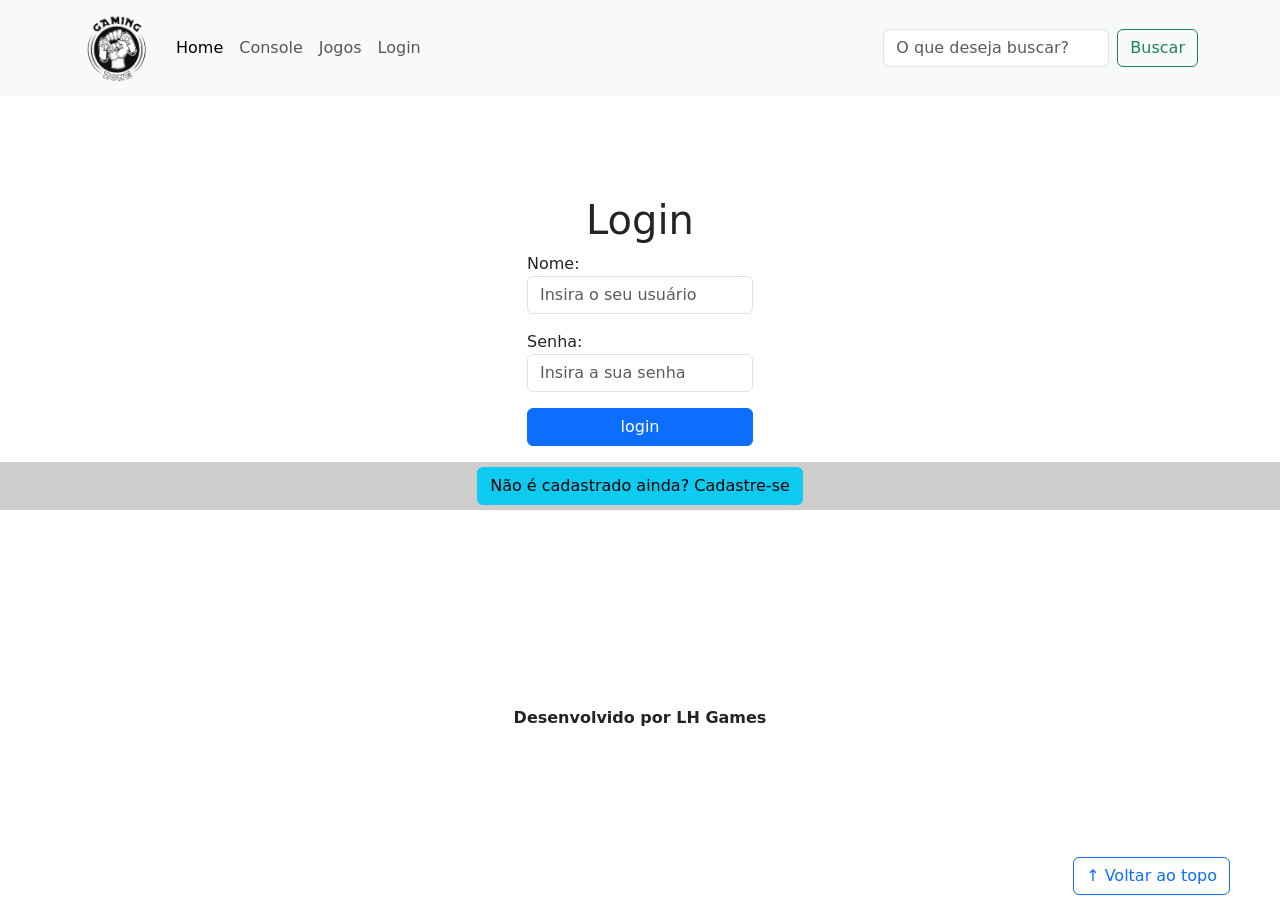
<file: atividadeCFE - inicial para atividade/login.html>
<!DOCTYPE html>
<html lang="pt-br">

<head>
    <meta charset="UTF-8">
    <meta http-equiv="X-UA-Compatible" content="IE=edge">
    <meta name="viewport" content="width=device-width, initial-scale=1.0">
    <title>LH Games - login</title>
    <link href="https://cdn.jsdelivr.net/npm/bootstrap@5.2.2/dist/css/bootstrap.min.css" rel="stylesheet"
        integrity="sha384-Zenh87qX5JnK2Jl0vWa8Ck2rdkQ2Bzep5IDxbcnCeuOxjzrPF/et3URy9Bv1WTRi" crossorigin="anonymous">
    <link rel="stylesheet" href="css/estilo.css">
</head>

<body>
    <header>
        <nav class="navbar navbar-expand-lg bg-body-tertiary">
  <div class="container">
    <a class="navbar-brand" href="index.html"><img src="img/logo.png" alt="Logo"></a>
    <button class="navbar-toggler" type="button" data-bs-toggle="collapse" data-bs-target="#navbarSupportedContent" aria-controls="navbarSupportedContent" aria-expanded="false" aria-label="Toggle navigation">
      <span class="navbar-toggler-icon"></span>
    </button>
    <div class="collapse navbar-collapse" id="navbarSupportedContent">
      <ul class="navbar-nav me-auto mb-2 mb-lg-0">
        <li class="nav-item">
          <a class="nav-link active" aria-current="page" href="#">Home</a>
        </li>
        <li class="nav-item">
          <a class="nav-link" href="#">Console</a>
        </li>
        <li class="nav-item">
          <a class="nav-link" href="#">Jogos</a>
        </li>
          <li class="nav-item">
            <a class="nav-link" href="login.html">Login</a>
          </li>
      </ul>
      <form class="d-flex" role="search">
        <input class="form-control me-2" type="search" placeholder="O que deseja buscar?" aria-label="Search"/>
        <button class="btn btn-outline-success" type="submit">Buscar</button>
      </form>
    </div>
  </div>
</nav>
    </header>

    <main>
        <section id="section-login">
            <h1>Login</h1>
            <div class="d-flex justify-content-center">
                <form method="post" action="" id="login">
                    <p>
                        <label for="usuario">Nome: </label>
                        <input id="usuario" name="usuario" required="required" type="text"
                            placeholder="Insira o seu usuário" class="form-control" />
                    </p>
                    <p>
                        <label for="senha">Senha: </label>
                        <input id="senha" name="senha" required="required" type="password"
                            placeholder="Insira a sua senha" class="form-control" />
                    </p>
                    <p>
                        <input type="button" value="login" class="btn btn-primary" id="bt-login" onclick="login()" />
                    </p>
                </form>
            </div>
        </section>

        <section id="section-cadastro">
            <div id="botao-cadastrar">
                <button type="button" class="btn btn-info">Não é cadastrado ainda? Cadastre-se</button>
            </div>
            <div id="form-cadastrar">

                <h1>Criar minha conta</h1>
                <p>Informe os seus dados abaixo para criar sua conta.</p>

                <div class="d-flex justify-content-center">
                    <form method="post" action="" id="login">
                        <p>
                            <label for="usuario">Usuário: </label>
                            <input id="usuario" name="usuario" required="required" type="text"
                                placeholder="ex. nome de usuário" class="form-control" />
                        </p>
                        <p>
                            <label for="email">E-mail: </label>
                            <input id="email" name="email" required="required" type="email"
                                placeholder="seu@email.com.br" class="form-control" />
                        </p>
                        <p>
                            <label for="senha">Senha: </label>
                            <input id="senha" name="senha" required="required" type="password"
                                placeholder="mínimo de 6 caracteres" class="form-control" />
                        </p>
                        <p>
                            <input type="button" value="Cadastrar" class="btn btn-primary" id="bt-cadastrar"
                                onclick="cadastro()" />
                        </p>
                    </form>
                </div>

            </div>
        </section>

    </main>



    <footer>
    <p>Desenvolvido por LH Games</p>
    </footer>

    <button id="voltar-topo" type="button" class="btn btn-outline-primary">&uarr; Voltar ao topo</button>

    <script src="https://cdn.jsdelivr.net/npm/bootstrap@5.2.2/dist/js/bootstrap.bundle.min.js"
        integrity="sha384-OERcA2EqjJCMA+/3y+gxIOqMEjwtxJY7qPCqsdltbNJuaOe923+mo//f6V8Qbsw3"
        crossorigin="anonymous"></script>
    <script src="js/script.js"></script>

    <script src="https://code.jquery.com/jquery-3.6.1.js"
        integrity="sha256-3zlB5s2uwoUzrXK3BT7AX3FyvojsraNFxCc2vC/7pNI=" crossorigin="anonymous"></script>
    <script type="text/javascript" src="js/jquery-script.js"></script>

</body>

</html>
</file>
<file: atividadeCFE - inicial para atividade/css/estilo.css>
/*cabeçalho*/
header img {
    height: 70px;
    width: 70px;
}


/*conteudo principal*/

main {
    min-height: 500px;
}

/*banner*/
#section-banners img {
    height: 500px;
}

/*Produtos mais vendidos*/

#section-vendidos {
    text-align: center;
    }

#section-vendidos h2 {
    font-weight: bold;
    padding: 20px;
}

#section-vendidos img {
    height: 300px;
    padding: 10px;
}

#section-vendidos .card {
    margin: 5px;
    border: 1px solid #ccc;
    border-radius: 10px;
}

#section-vendidos .preço {
    font-size: 18px;
    color: red;
    font-weight: bold;
}



/*Rodapé*/

footer  {
    text-align: center;
}

footer p{
    font-weight: bold;
    padding: 10px;
}

/*Botão ao Voltar top*/

#voltar-topo {
    position: fixed;
    bottom: 5px;
    right: 50px;
}

/* página de login  */

#section-login{
    margin-top: 100px;
}


#section-login h1{
    text-align: center;
}

#section-login input{
    width: 100%;

}



/*Formulário de cadastro*/

#section-cadastro{
    padding: 5px;
    text-align: center;
    background-color: #cfcccc;
}

#form-cadastrar {
    padding: 50px;
    display: none;

}
</file>
